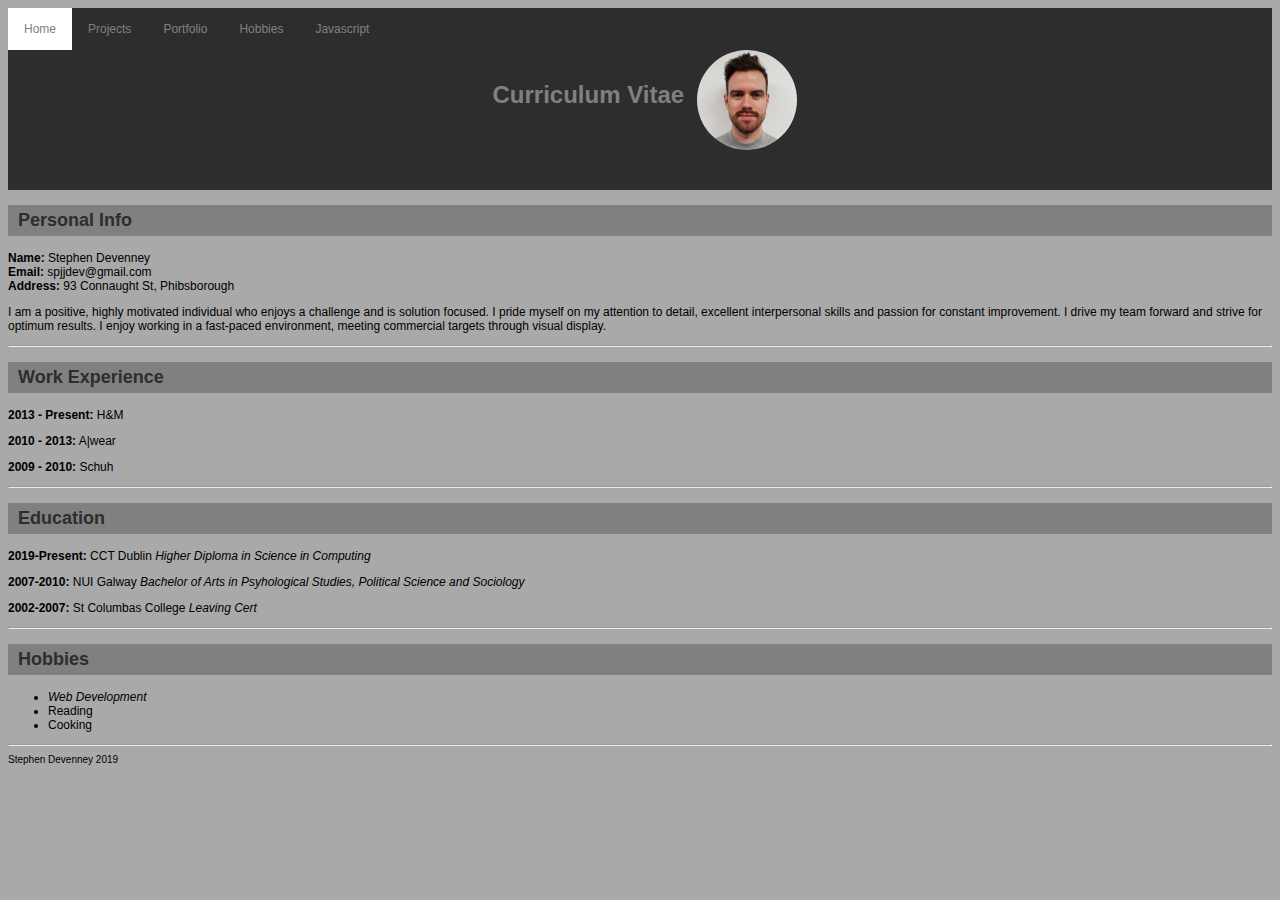
<file: WEB3-1/index.html>
<?php
   include('session.php');
?>

<!DOCTYPE html>
<html>
   <head>
      <title>CV: Stephen Devenney</title>
      <link rel="stylesheet" type="text/css" href="css/mystyles.css"/>
   </head>
   <body>
      <div class='navbar'>
         <ul>
              <li class='active'> <a href="index.html" >Home</a></li>
              <li> <a href="projects.html">Projects</a> </li>
              <li> <a href="portfolio.html">Portfolio</a></li>
              <li> <a href="hobbies.html">Hobbies</a></li>
              <li> <a href="javascript_demo.html">Javascript</a></li>
         </ul>
      </div>

         
      <div class='header'>
        <h1 class='colourband1'>Curriculum Vitae</h1>
        <img class="img1" src="img/Stephendevenney.jpg" alt="Profile phtoto">
      </div>

        <h2 class="colourband2">Personal Info</h2>
           <p>
              <b>Name:</b> Stephen Devenney<br>
              <b>Email:</b>  spjjdev@gmail.com<br>
              <b>Address:</b>  93 Connaught St, Phibsborough<br>
           </p>
              <p>I am a positive, highly motivated individual
              who enjoys a challenge and is solution
              focused. I pride myself on my attention to
              detail, excellent interpersonal skills and
              passion for constant improvement. I drive
              my team forward and strive for optimum
              results. I enjoy working in a fast-paced
              environment, meeting commercial targets
              through visual display.
           </p>
           <hr>
        <h2 class="colourband2">Work Experience</h2>
           <p><strong>2013 - Present:</strong> H&M</p>
           <p><b>2010 - 2013:</b> A|wear</p>
           <p><b>2009 - 2010:</b> Schuh</p>
           <hr>
        <h2 class="colourband2">Education</h2>
           <p><b>2019-Present:</b> CCT Dublin <i>Higher Diploma in Science in Computing</i></p>
           <p><b>2007-2010:</b> NUI Galway <i>Bachelor of Arts in  Psyhological Studies, Political Science and Sociology</i></p> 
            <p><b>2002-2007:</b> St Columbas College <i>Leaving Cert</i></p>
            <hr>
        <h2 class="colourband2">Hobbies</h2>
           <ul>
              <li><em>Web Development</em></li>
              <li>Reading</li>
              <li>Cooking</li>
           </ul>
           
       <hr> 
       <small>Stephen Devenney 2019</small>
       <!--this is a comment-->
   
      </body>
   </html>
</file>
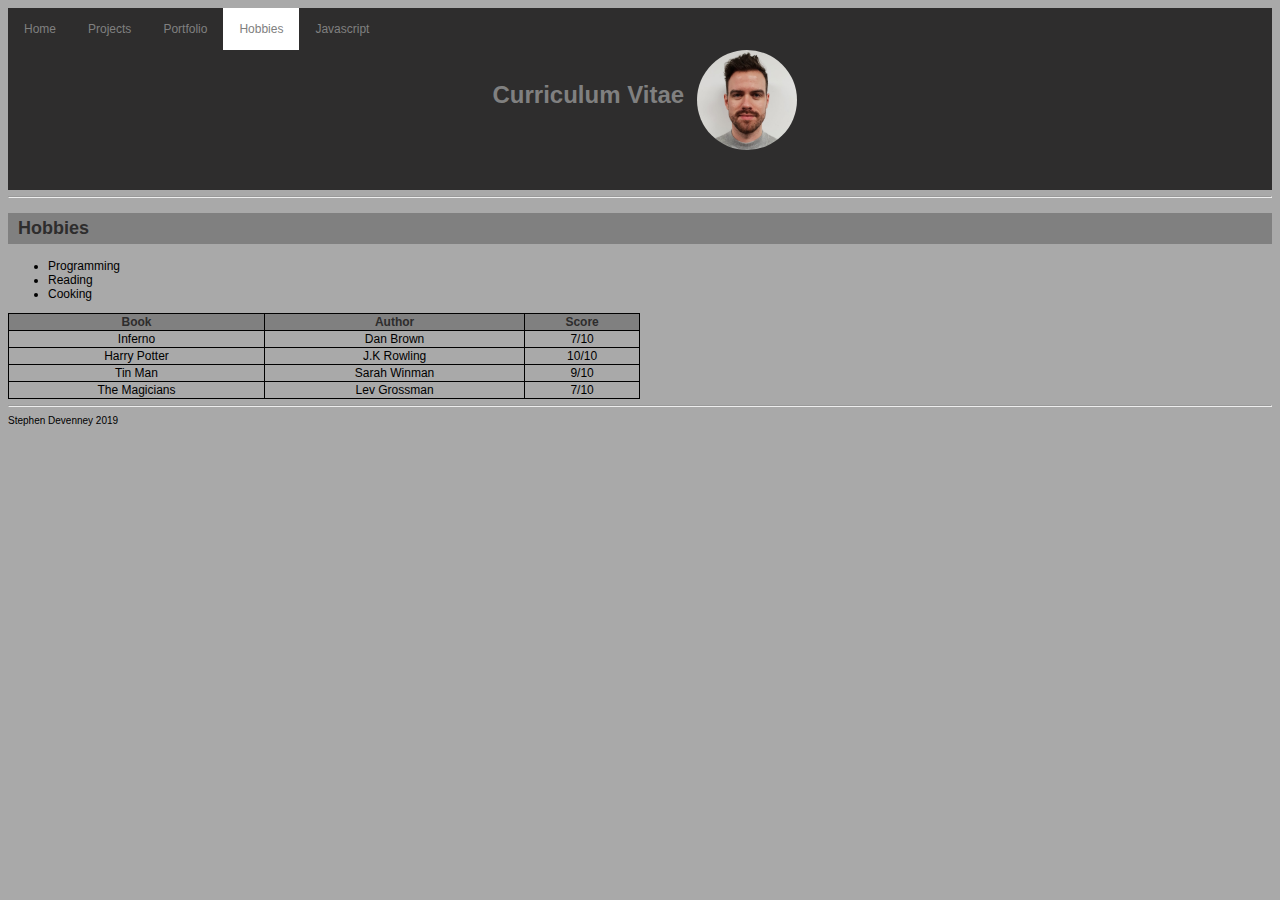
<file: WEB3-1/hobbies.html>
<?php
   include('session.php');
?>
<!DOCTYPE html>
<html>
   <head>
      <title>CV: Stephen Devenney</title>
      <link rel="stylesheet" type="text/css" href="css/mystyles.css"/>
   </head>
   <body>
      <div class='navbar'>
          <ul>
          <li> <a href="index.html" >Home</a></li>
          <li> <a href="projects.html">Projects</a> </li>
          <li> <a href="portfolio.html">Portfolio</a></li>
          <li class="active"> <a href="hobbies.html">Hobbies</a></li>
          <li> <a href="javascript_demo.html">Javascript</a></li>
     </ul>
      </div>

     <div class='header'>
        <h1 class='colourband1'>Curriculum Vitae</h1>
        <img class="img1" src="img/Stephendevenney.jpg" alt="Profile phtoto">
      </div>
      <hr>
     <h2 class="colourband2">Hobbies</h2>
         <ul>
            <li>Programming</li>
            <li>Reading</li>
            <li>Cooking</li>
         </ul>
         <table>
            <tr>
              <th>Book</th>
              <th>Author</th> 
              <th>Score</th>
            </tr>
            <tr>
              <td>Inferno</td>
              <td>Dan Brown</td> 
              <td>7/10</td>
            </tr>
            <tr>
              <td>Harry Potter</td>
              <td>J.K Rowling</td> 
              <td>10/10</td>
            </tr>
            <tr>
              <td>Tin Man</td>
              <td>Sarah Winman</td> 
              <td>9/10</td>
            </tr>
            <tr>
              <td>The Magicians</td>
              <td>Lev Grossman</td> 
              <td>7/10</td>
            </tr>
          </table>
          <hr>
          <small>Stephen Devenney 2019</small>
    </body>
    </html>
</file>
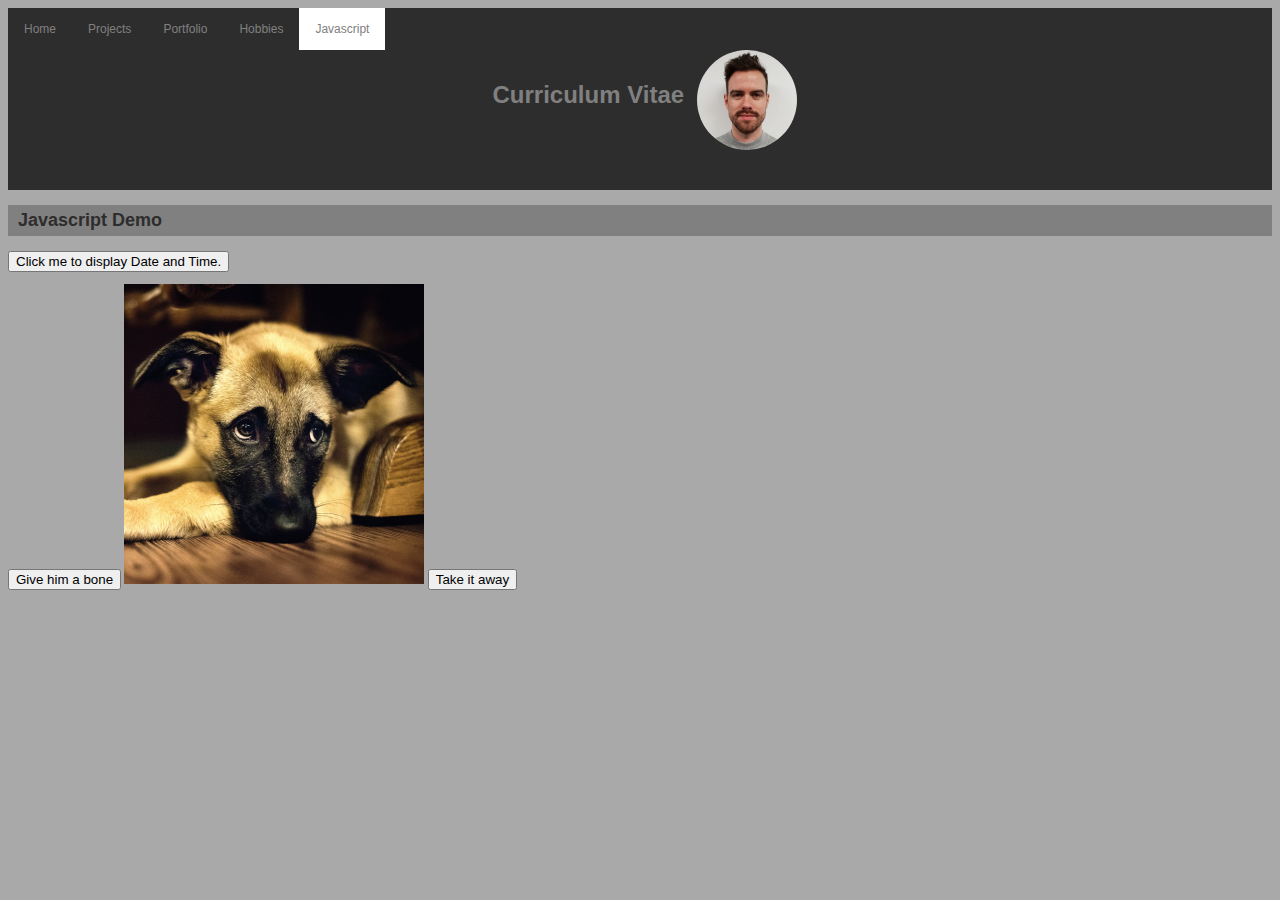
<file: WEB3-1/javascript_demo.html>
<?php
   include('session.php');
?>
<!DOCTYPE html>
<head>
        <title>CV: Stephen Devenney</title>
        <link rel="stylesheet" type="text/css" href="css/mystyles.css"/>
       <script> function myFunction () {document.getElementById('myImage').src='img/happy_dog.jpg'}</script>
       <script> function myFunction2 () {document.getElementById('myImage').src='img/sad_dog.jpg'}</script>
               
</head>
<body>
        <div class='navbar'>
                <ul>
                     <li> <a href="index.html" >Home</a></li>
                     <li> <a href="projects.html">Projects</a> </li>
                     <li> <a href="portfolio.html">Portfolio</a></li>
                     <li> <a href="hobbies.html">Hobbies</a></li>
                     <li class="active"> <a href="javascript_demo.html">Javascript</a></li>

                </ul>
             </div>
             <div class='header'>
                <h1 class='colourband1'>Curriculum Vitae</h1>
                <img class="img1" src="img/Stephendevenney.jpg" alt="Profile phtoto">
              </div>

              <h2 class="colourband2">Javascript Demo</h2>

        <button type="button"
        onclick="document.getElementById('demo').innerHTML = Date()">
        Click me to display Date and Time.</button>

        <p id="demo"></p>

        <button onclick="myFunction()">Give him a bone</button>

        <img id="myImage" src="img/sad_dog.jpg" style="width:300px">
        
        <button onclick="myFunction2 ()">Take it away</button>
        

        
</body>
</file>
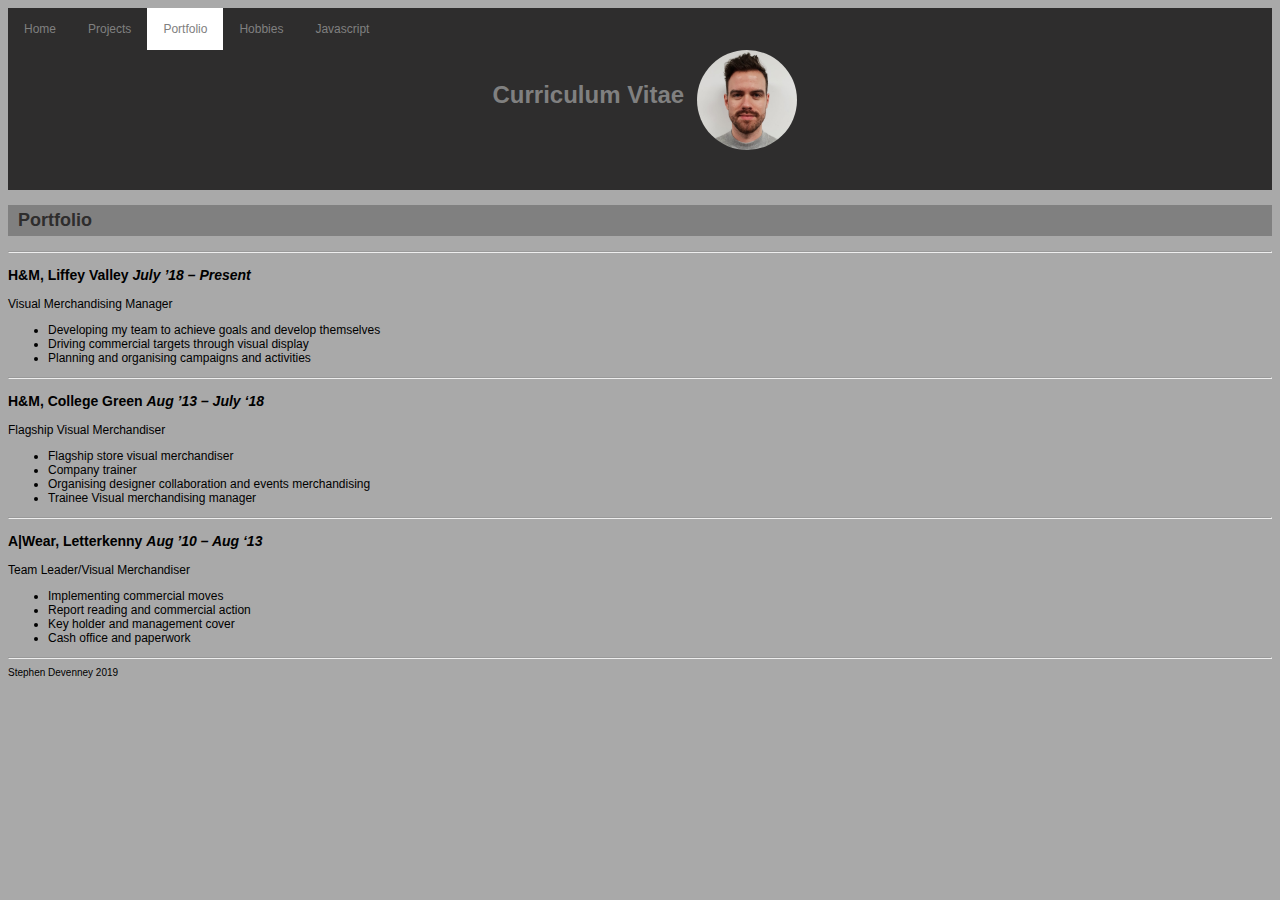
<file: WEB3-1/portfolio.html>
<?php
   include('session.php');
?>
<!DOCTYPE html>
<html>
   <head>
      <title>CV: Stephen Devenney</title>
      <link rel="stylesheet" type="text/css" href="css/mystyles.css"/>
   </head>
   <body>
      <div class='navbar'>
          <ul>
          <li> <a href="index.html" >Home</a></li>
          <li> <a href="projects.html">Projects</a> </li>
          <li class="active"> <a href="portfolio.html">Portfolio</a></li>
          <li> <a href="hobbies.html">Hobbies</a></li>
          <li> <a href="javascript_demo.html">Javascript</a></li>
     </ul>
      </div>

     <div class='header'>
        <h1 class='colourband1'>Curriculum Vitae</h1>
        <img class="img1" src="img/Stephendevenney.jpg" alt="Profile phtoto">
      </div>

    
     <h2 class="colourband2">Portfolio</h2>
     <hr>
       <h3>H&M, Liffey Valley <i>July ’18 – Present</i></h3>
        <p>Visual Merchandising Manager</p>
         <ul>
          <li>Developing my team to achieve goals and develop themselves</li>
          <li>Driving commercial targets through visual display</li>
          <li>Planning and organising campaigns and activities</li>
         </ul>

         <hr>

       <h3>H&M, College Green <i>Aug ’13 – July ‘18</i></h3>
        <p>Flagship Visual Merchandiser</p>
         <ul>
          <li>Flagship store visual merchandiser</li>
          <li>Company trainer</li>
          <li>Organising designer collaboration and events merchandising</li>
          <li>Trainee Visual merchandising manager</li>
         </ul>

         <hr>

       <h3>A|Wear, Letterkenny <i>Aug ’10 – Aug ‘13</i></h3>
        <p>Team Leader/Visual Merchandiser</p>
         <ul>
           <li>Implementing commercial moves</li>
           <li>Report reading and commercial action</li>
           <li> Key holder and management cover</li>
           <li>Cash office and paperwork</li>
         </ul>
         <hr>
         <small>Stephen Devenney 2019</small>

    </body>
    
</html>
</file>
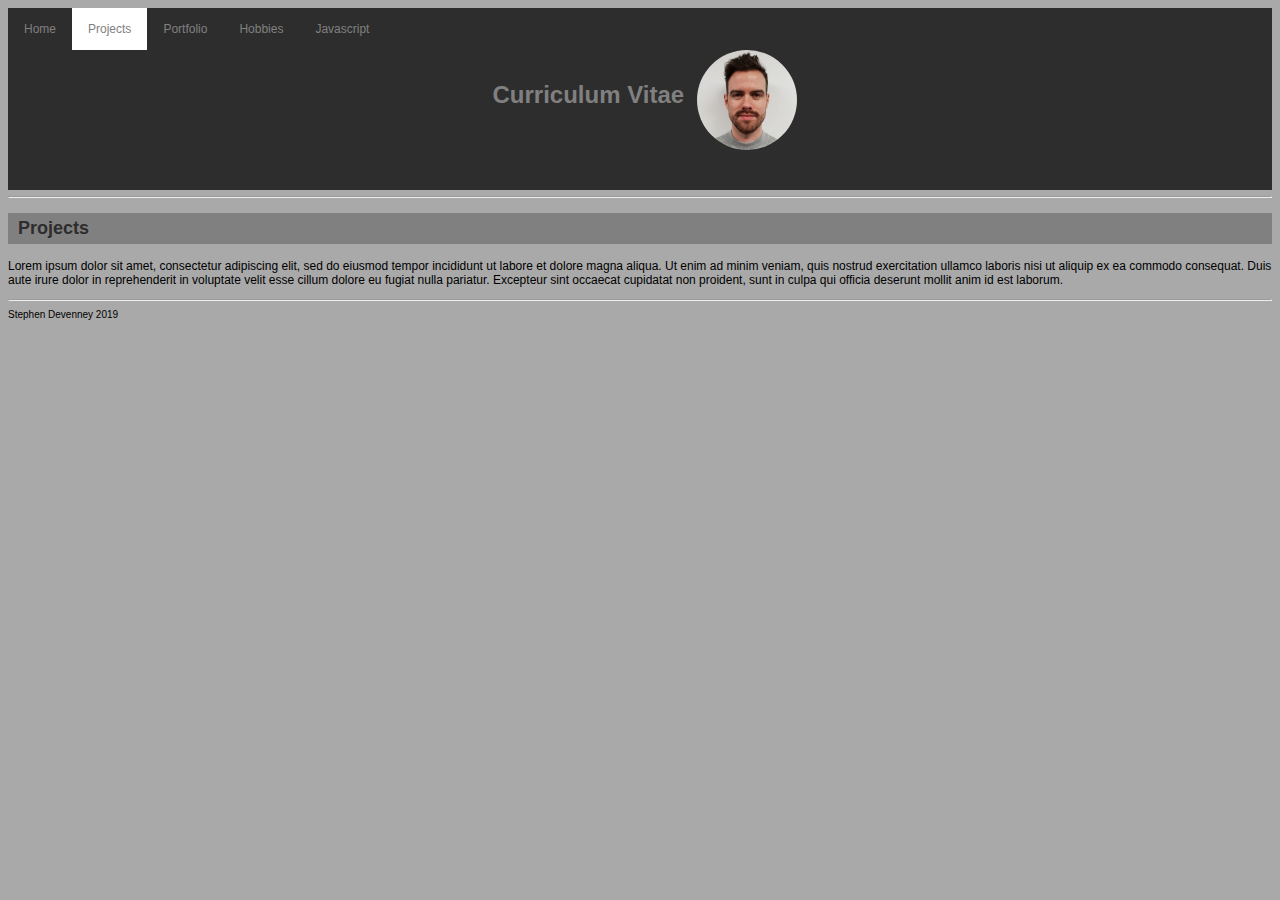
<file: WEB3-1/projects.html>
<?php
   include('session.php');
?>
<!DOCTYPE html>
<html>
   <head>
      <title>CV: Stephen Devenney</title>
      <link rel="stylesheet" type="text/css" href="css/mystyles.css"/>
   </head>
   <body>
         <div class='navbar'>
            <ul>
               <li> <a href="index.html" >Home</a></li>
               <li class="active"> <a href="projects.html">Projects</a> </li>
               <li> <a href="portfolio.html">Portfolio</a></li>
               <li> <a href="hobbies.html">Hobbies</a></li>
               <li> <a href="javascript_demo.html">Javascript</a></li>
          </ul>
          </div>
      
          <div class='header'>
               <h1 class='colourband1'>Curriculum Vitae</h1>
               <img class="img1" src="img/Stephendevenney.jpg" alt="Profile phtoto">
             </div>
      <hr>
     <h2 class="colourband2">Projects</h2>
        <p>Lorem ipsum dolor sit amet, consectetur adipiscing elit, 
           sed do eiusmod tempor incididunt ut labore et dolore magna aliqua. Ut enim ad minim veniam,
           quis nostrud exercitation ullamco laboris nisi ut aliquip ex ea commodo consequat. 
           Duis aute irure dolor in reprehenderit in voluptate velit esse cillum dolore eu fugiat nulla 
           pariatur. Excepteur sint occaecat cupidatat non proident, sunt in culpa qui officia deserunt mollit
          anim id est laborum.
         </p>
         <hr>
         <small>Stephen Devenney 2019</small>
         </body>
         </html>
</file>
<file: WEB3-1/css/mystyles.css>
html, body {
      background:darkgray;
      font-size: 12px;
      font-family: sans-serif;
      color:black; 
}


  h1 {font-size: 24px;}
  h2 {font-size: 18px;}
  h3 {font-size: 14px;}
  p  {font-size: 12px;}


  .header{
    background-color: rgb(46, 45, 45);
    height: 140px;
    text-align: center;
  }

  .colourband1 {
    color: grey;
    margin: 0;
    padding: 10px;
    display: inline-block;
  }
  
  .img1 {
    border-radius: 50%;
    display: inline-block;
    width:100px; 
    height:100px;
    vertical-align:middle;
  }
  
  .colourband2 {
    color: rgb(46, 45, 45);
    background-color: grey;
    padding-left: 10px;
    padding-right: 10px;
    padding-top: 5px;
    padding-bottom: 5px;
  }
  

.navbar ul{
  list-style-type: none;
  margin: 0;
  padding: 0;
  overflow: hidden;
  background-color: rgb(46, 45, 45);
  color:grey;
}


.navbar li {
  float: left;
 
}

.navbar li a {
  display: block;
  color: grey;
  text-align: center;
  padding: 14px 16px;
  text-decoration: none;
}


.navbar li a:hover {
  background-color: #111;
}

.active {
  background-color: white;
}
table {
  border-collapse: collapse;
  width: 50%;
}
table, tr, th, td {
  border: 1px solid black;
}
th {
  background-color: grey;
  color: rgb(46, 45, 45);
}
td {
  vertical-align: center;
  text-align: center;
}
</file>
